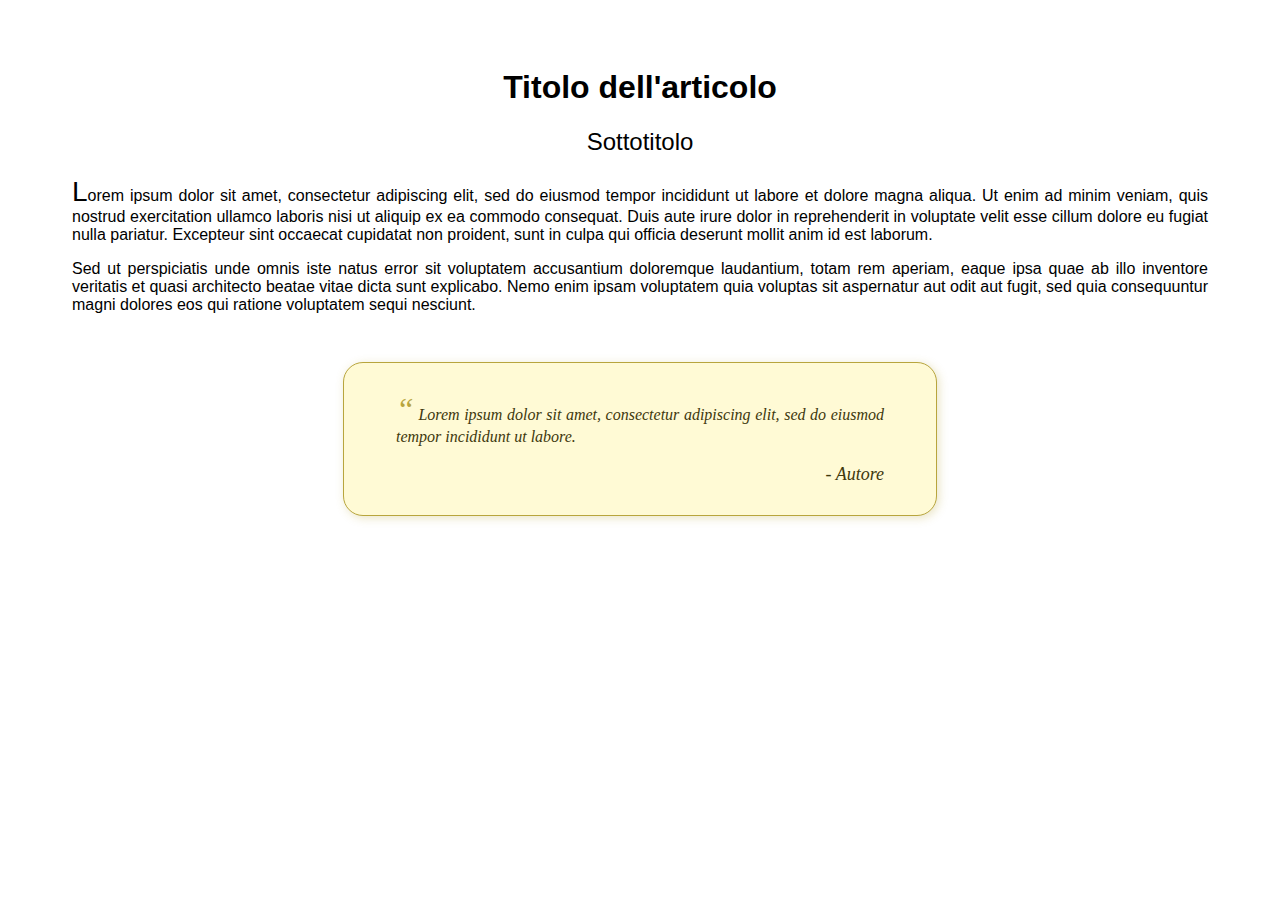
<file: Es 08.07/index.html>
<!DOCTYPE html>
<html lang="en">
  <head>
    <meta charset="UTF-8" />
    <meta name="viewport" content="width=device-width, initial-scale=1.0" />
    <title>Articolo blog</title>
    <link rel="stylesheet" href="style.css" />
    <link rel="preconnect" href="https://fonts.googleapis.com" />
    <link rel="preconnect" href="https://fonts.gstatic.com" crossorigin />
    <link
      href="https://fonts.googleapis.com/css2?family=Montserrat:ital,wght@0,100..900;1,100..900&display=swap"
      rel="stylesheet"
    />
  </head>
  <body>
    <main>
      <h1>Titolo dell'articolo</h1>
      <h2>Sottotitolo</h2>
      <p class="first-p">
        Lorem ipsum dolor sit amet, consectetur adipiscing elit, sed do eiusmod
        tempor incididunt ut labore et dolore magna aliqua. Ut enim ad minim
        veniam, quis nostrud exercitation ullamco laboris nisi ut aliquip ex ea
        commodo consequat. Duis aute irure dolor in reprehenderit in voluptate
        velit esse cillum dolore eu fugiat nulla pariatur. Excepteur sint
        occaecat cupidatat non proident, sunt in culpa qui officia deserunt
        mollit anim id est laborum.
      </p>
      <p>
        Sed ut perspiciatis unde omnis iste natus error sit voluptatem
        accusantium doloremque laudantium, totam rem aperiam, eaque ipsa quae ab
        illo inventore veritatis et quasi architecto beatae vitae dicta sunt
        explicabo. Nemo enim ipsam voluptatem quia voluptas sit aspernatur aut
        odit aut fugit, sed quia consequuntur magni dolores eos qui ratione
        voluptatem sequi nesciunt.
      </p>
      <div class="quote">
        <blockquote>
          Lorem ipsum dolor sit amet, consectetur adipiscing elit, sed do
          eiusmod tempor incididunt ut labore.
          <p class="author">- Autore</p>
        </blockquote>
      </div>
    </main>
  </body>
</html>
</file>
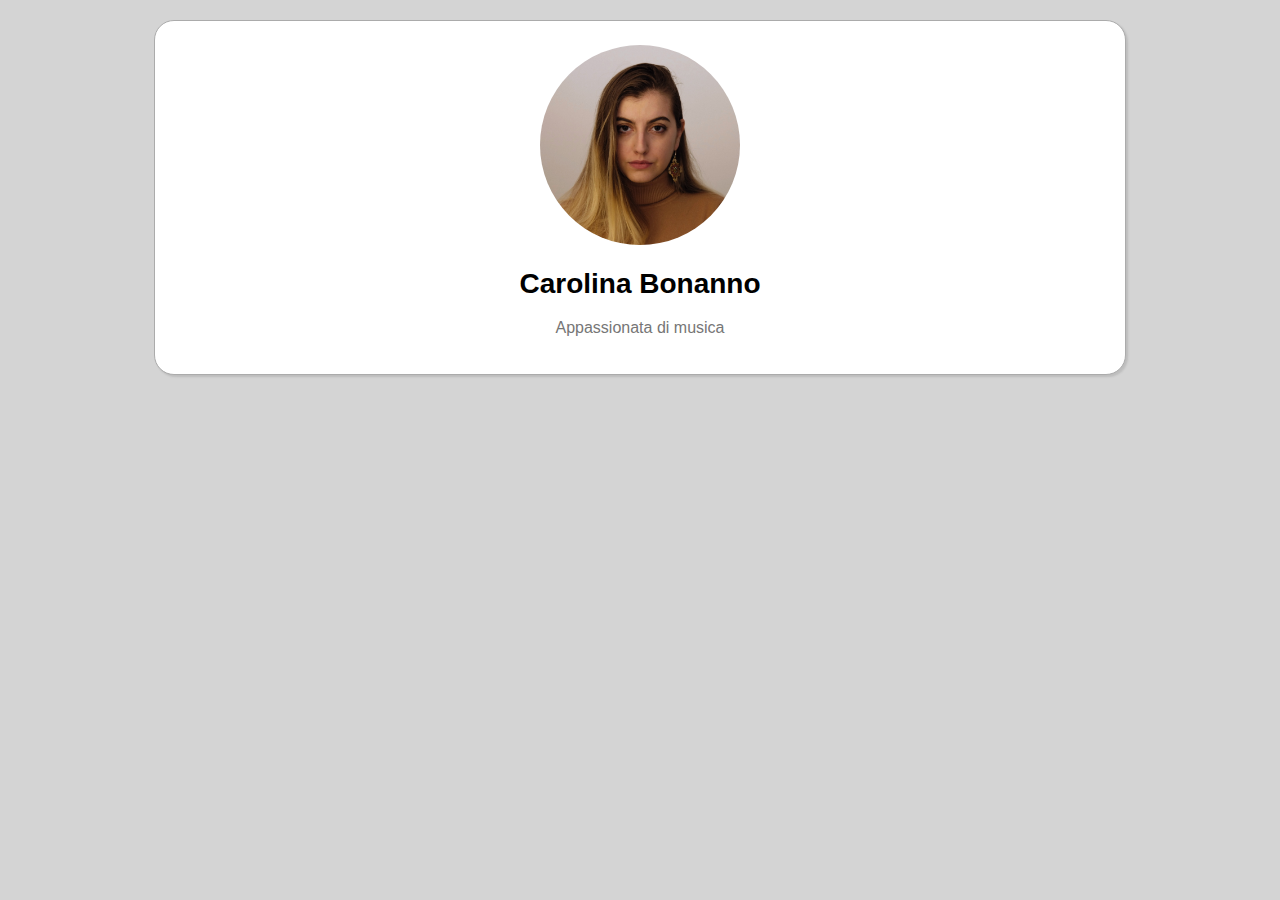
<file: Es 1/index.html>
<!DOCTYPE html>
<html lang="en">
  <head>
    <meta charset="UTF-8" />
    <meta name="viewport" content="width=device-width, initial-scale=1.0" />
    <title>Esercizio 1</title>
    <link rel="stylesheet" href="style.css" />
    <link rel="preconnect" href="https://fonts.googleapis.com" />
    <link rel="preconnect" href="https://fonts.gstatic.com" crossorigin />
    <link
      href="https://fonts.googleapis.com/css2?family=Montserrat:ital,wght@0,100..900;1,100..900&display=swap"
      rel="stylesheet"
    />
  </head>
  <body>
    <div class="center">
      <div class="card">
        <img
          class="profile-img"
          src="images/Carolina Bonanno_1.jpg"
          alt="immagine del profilo"
        />
        <h1 class="title">Carolina Bonanno</h1>
        <h2 class="subtitle">Appassionata di musica</h2>
      </div>
    </div>
  </body>
</html>
</file>
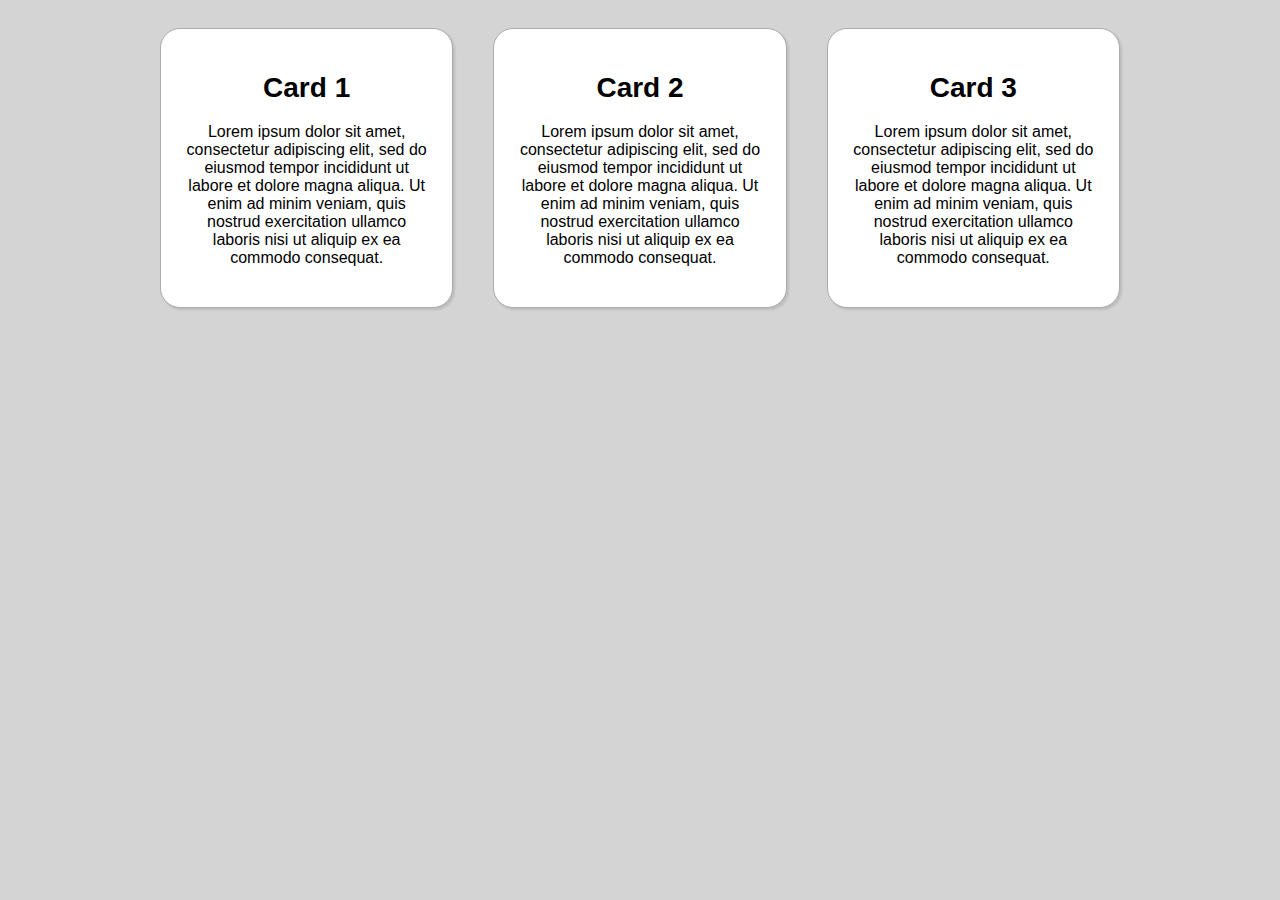
<file: Es 2/index.html>
<!DOCTYPE html>
<html lang="en">
  <head>
    <meta charset="UTF-8" />
    <meta name="viewport" content="width=device-width, initial-scale=1.0" />
    <title>Esercizio 1</title>
    <link rel="stylesheet" href="style.css" />
    <link rel="preconnect" href="https://fonts.googleapis.com" />
    <link rel="preconnect" href="https://fonts.gstatic.com" crossorigin />
    <link
      href="https://fonts.googleapis.com/css2?family=Montserrat:ital,wght@0,100..900;1,100..900&display=swap"
      rel="stylesheet"
    />
  </head>
  <body>
    <div class="center">
      <div class="card">
        <h1 class="title">Card 1</h1>
        <p>
          Lorem ipsum dolor sit amet, consectetur adipiscing elit, sed do
          eiusmod tempor incididunt ut labore et dolore magna aliqua. Ut enim ad
          minim veniam, quis nostrud exercitation ullamco laboris nisi ut
          aliquip ex ea commodo consequat.
        </p>
      </div>
      <div class="card">
        <h1 class="title">Card 2</h1>
        <p>
          Lorem ipsum dolor sit amet, consectetur adipiscing elit, sed do
          eiusmod tempor incididunt ut labore et dolore magna aliqua. Ut enim ad
          minim veniam, quis nostrud exercitation ullamco laboris nisi ut
          aliquip ex ea commodo consequat.
        </p>
      </div>
      <div class="card">
        <h1 class="title">Card 3</h1>
        <p>
          Lorem ipsum dolor sit amet, consectetur adipiscing elit, sed do
          eiusmod tempor incididunt ut labore et dolore magna aliqua. Ut enim ad
          minim veniam, quis nostrud exercitation ullamco laboris nisi ut
          aliquip ex ea commodo consequat.
        </p>
      </div>
    </div>
  </body>
</html>
</file>
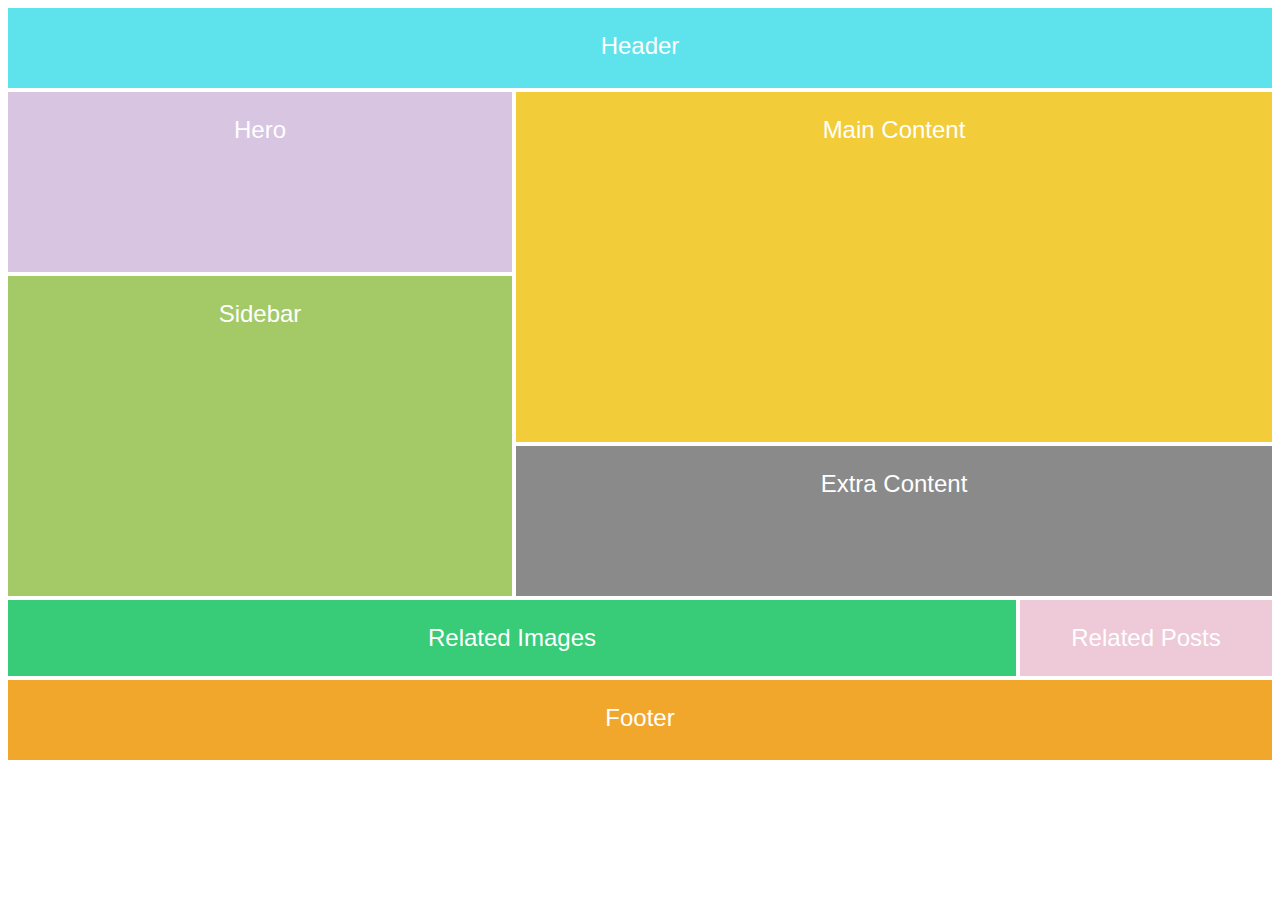
<file: Grid colorata/index.html>
<!DOCTYPE html>
<html lang="en">
  <head>
    <meta charset="UTF-8" />
    <meta name="viewport" content="width=device-width, initial-scale=1.0" />
    <title>Colored Grid</title>
    <link rel="stylesheet" href="style.css" />
  </head>
  <body>
    <header><p>Header</p></header>
    <main>
      <div class="four-blocks">
        <div class="first-column">
          <div class="hero"><p>Hero</p></div>
          <div class="sidebar"><p>Sidebar</p></div>
        </div>
        <div class="second-column">
          <div class="main"><p>Main Content</p></div>
          <div class="extra"><p>Extra Content</p></div>
        </div>
      </div>
      <div class="last-row">
        <div class="img"><p>Related Images</p></div>
        <div class="post"><p>Related Posts</p></div>
      </div>
    </main>
    <footer><p>Footer</p></footer>
  </body>
</html>
</file>
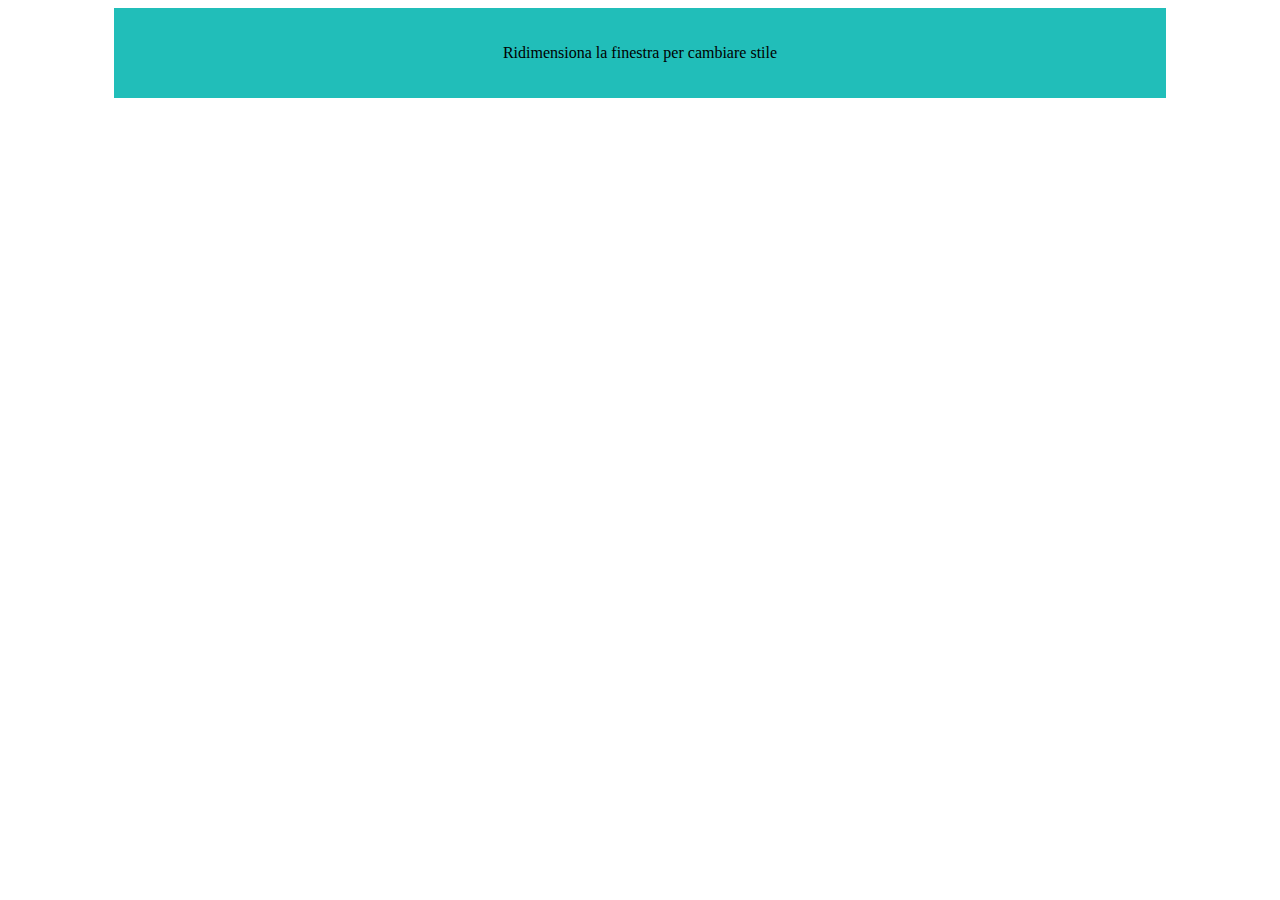
<file: Es mediaquery/Es 1/index.html>
<!-- Crea un box centrale con larghezza e colore diversi in base alla larghezza dello schermo. Se lo schermo è
piccolo (max 600px), il box deve diventare più piccolo e cambiare colore. -->
<!DOCTYPE html>
<html lang="en">
  <head>
    <meta charset="UTF-8" />
    <meta name="viewport" content="width=device-width, initial-scale=1.0" />
    <title>Esercizio 1</title>
    <link rel="stylesheet" href="style.css" />
  </head>
  <body>
    <div class="box">
      <p>Ridimensiona la finestra per cambiare stile</p>
    </div>
  </body>
</html>
</file>
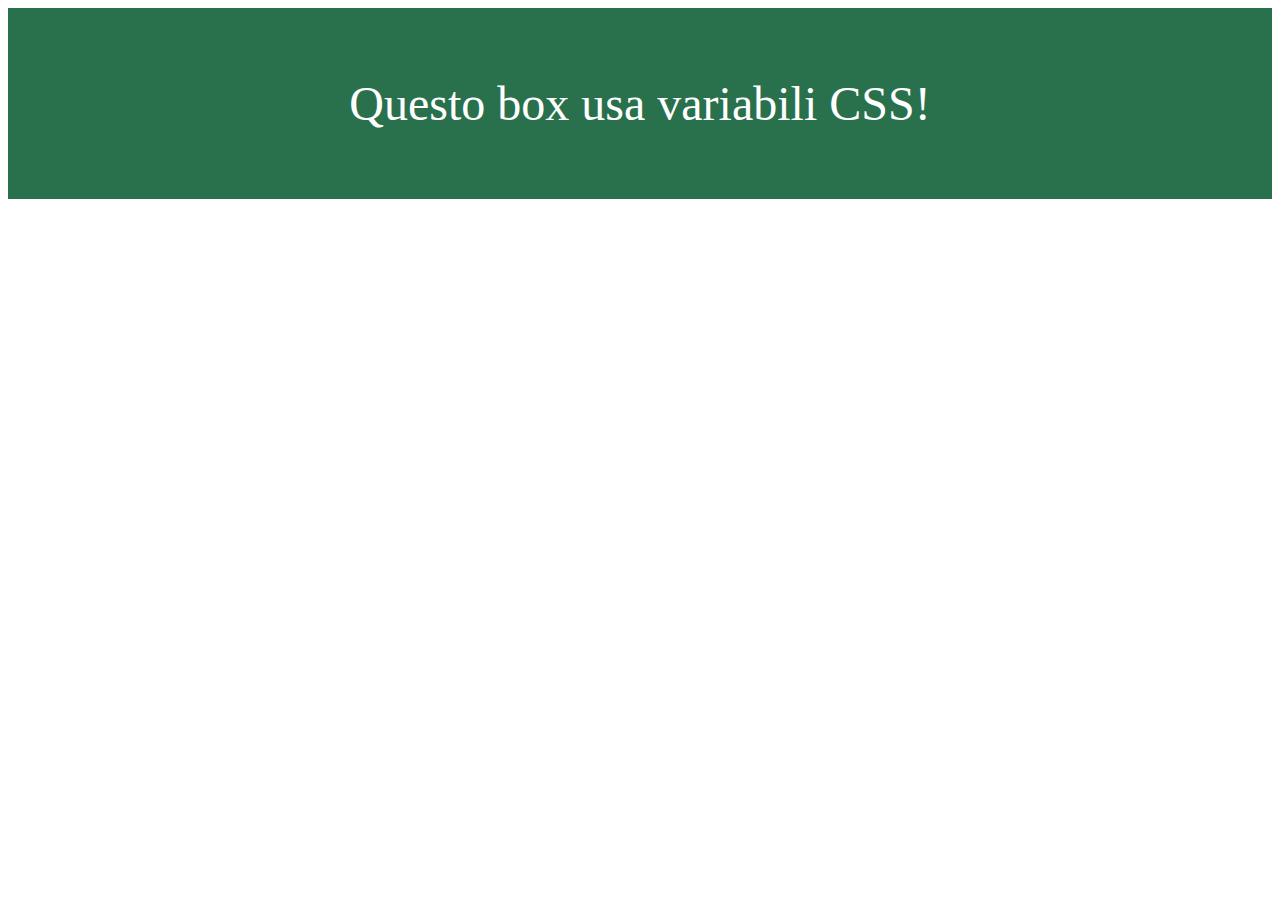
<file: Es mediaquery/Es 2/index.html>
<!DOCTYPE html>
<html lang="en">
  <head>
    <meta charset="UTF-8" />
    <meta name="viewport" content="width=device-width, initial-scale=1.0" />
    <title>Esercizio 2</title>
    <link rel="stylesheet" href="style.css" />
  </head>
  <body>
    <div class="box">
      <p>Questo box usa variabili CSS!</p>
    </div>
  </body>
</html>
</file>
<file: Es 08.07/style.css>
:root {
    font-family: "Monsterrat", sans-serif;
    margin-top: 48px;
    margin-left: 64px;
    margin-right: 64px;
}

h1 {
    text-align: center;
}

h2 {
    text-align: center;
    font-size: 24px;
    font-weight: 500;

}

p {
    font-size: 16px;
    text-align: justify;
}

.first-p::first-letter {
 font-size: 28px;
}

blockquote {
    font-family:Georgia, 'Times New Roman', Times, serif;
    font-style: italic;
    color: rgb(64, 56, 13)
}

blockquote::before {
    content: "“";
    color: rgb(184, 165, 61);
    font-size: 32px;
}

.quote {
    margin-top: 48px;
    margin-left: auto;
    margin-right: auto;
    padding: 12px;
    width: 50%;
    background-color: rgb(255, 250, 213);
    border-radius: 20px;
    box-shadow: 2px 2px 10px rgba(184, 165, 61, 0.3);
    text-align: justify;
    border: 1px solid rgb(184, 165, 61);
}

.author {
    text-align: right;
    font-family:Georgia, 'Times New Roman', Times, serif;
    font-style: italic;
    font-size: 18px;
    color: rgb(64, 56, 13)
}
</file>
<file: Es 1/style.css>
body {
    font-family: "Monsterrat", sans-serif;
    background-color: rgb(212, 212, 212);
}

.title {
    font-size: 28px;
    font-weight: 700;
}

.subtitle {
    font-size: 16px;
    font-weight: 400;
    color: rgb(118, 118, 118);
}

.profile-img {
    object-fit: cover;
    width: 200px;
    height: 200px;
    border-radius: 50%;
}

.card {
    margin: 20px;
    padding: 24px;
    background-color: white;
    border-radius: 20px;
    box-shadow: 2px 2px 2px rgba(61, 60, 60, 0.15);
    text-align: center;
    border: 1px solid rgb(171, 171, 171);
}

.center {
    margin: auto;
    width: 80%;
}
</file>
<file: Es 2/style.css>
body {
    font-family: "Monsterrat", sans-serif;
    background-color: rgb(212, 212, 212);
}

.title {
    font-size: 28px;
    font-weight: 700;
}

p {
    font-size: 16px;
    font-weight: 400;
    color: rgb(0, 0, 0);
}

.center {
    margin: auto;
    max-width: 1000px;
    display: flex;
}

.card {
    margin: 20px;
    padding: 24px;
    width: 33%;
    background-color: white;
    border-radius: 20px;
    box-shadow: 2px 2px 2px rgba(61, 60, 60, 0.15);
    text-align: center;
    border: 1px solid rgb(171, 171, 171);
}


/* Per applicare il margine tra il titolo e il testo */
.text-card { 
    padding-bottom: 8px;
}
</file>
<file: Grid colorata/style.css>
:root{
    --color-header: #5ee2ec;
    --color-hero: #d7c5e1;
    --color-main: #f2cc39;
    --color-sidebar: #a3ca66;
    --color-extra: #8a8a8a;
    --color-img: #38cb78;
    --color-post: #eec9d7;
    --color-footer: #f1a72b;
    --standard-gap: 4px;
}

p {
    text-align: center;
}

body {
    font-family:Arial, Helvetica, sans-serif;
    color: white;
    font-size: 24px;
    display: flex;
    flex-wrap: wrap;
    gap: var(--standard-gap);
}

header {
    width: 100%;
    height: 80px;
    display: flex;
    justify-content: center;
    background-color: var(--color-header);
}

main{
    display: flex;
    flex-wrap: wrap;
    gap: var(--standard-gap);
    width: 100%;
}

.four-blocks {
    display: flex;
    flex-direction: row;
    width: 100%;
    gap: var(--standard-gap);
}

.first-column {
    display: flex;
    flex-direction: column;
    gap: var(--standard-gap);
    width: 40%;
}

.hero {
    display: flex;
    background-color: var(--color-hero);
    height: 180px;
    justify-content: center;
}

.sidebar {
    display: flex;
    background-color: var(--color-sidebar);
    height: 320px;
    justify-content: center;
}

.second-column {
    display: flex;
    flex-direction: column;
    flex-wrap: wrap;
    gap: var(--standard-gap);
    width: 60%;
}

.main {
    display: flex;
    background-color: var(--color-main);
    justify-content: center;
    height: 350px;
}

.extra {
    display: flex;
    background-color: var(--color-extra);
    justify-content: center;
    height: 150px;
}

.last-row {
    display: flex;
    flex-direction: row;
    gap: var(--standard-gap);
    width: 100%;
}

.img {
    display: flex;
    background-color: var(--color-img);
    justify-content: center;
    width: 80%;
}

.post {
    display: flex;
    background-color: var(--color-post);
    justify-content: center;
    width: 20%;
}

footer {
    width: 100%;
    height: 80px;
    display: flex;
    justify-content: center;
    background-color: var(--color-footer);
}
</file>
<file: Es mediaquery/Es 1/style.css>
.box {
    margin: auto;
    padding: 20px;
    text-align: center;
}

@media (min-width: 0px) {
    .box {
        background-color: blue;
        color: white;
        width: 30%;
    }
}

@media (min-width: 481px) {
    .box {
        background-color: rgb(255, 0, 0);
        color: white;
        width: 40%;
    }
}

@media (min-width: 769px) {
    .box {
        background-color: rgb(33, 190, 61);
        color: rgb(0, 0, 0);
        width: 50%;
    }
}

@media (min-width: 1280px) {
    .box {
        background-color: rgb(33, 190, 185);
        color: rgb(0, 0, 0);
        width: 80%;
    }
}
</file>
<file: Es mediaquery/Es 2/style.css>
:root{
    --colore-box: rgb(41, 112, 77);
    --colore-font: white;
    --big: 48px;
}

.box {
    margin: auto;
    padding: 20px;
    text-align: center;
    background-color: var(--colore-box);
    color: var(--colore-font);
    font-size: var(--big);
}
</file>
